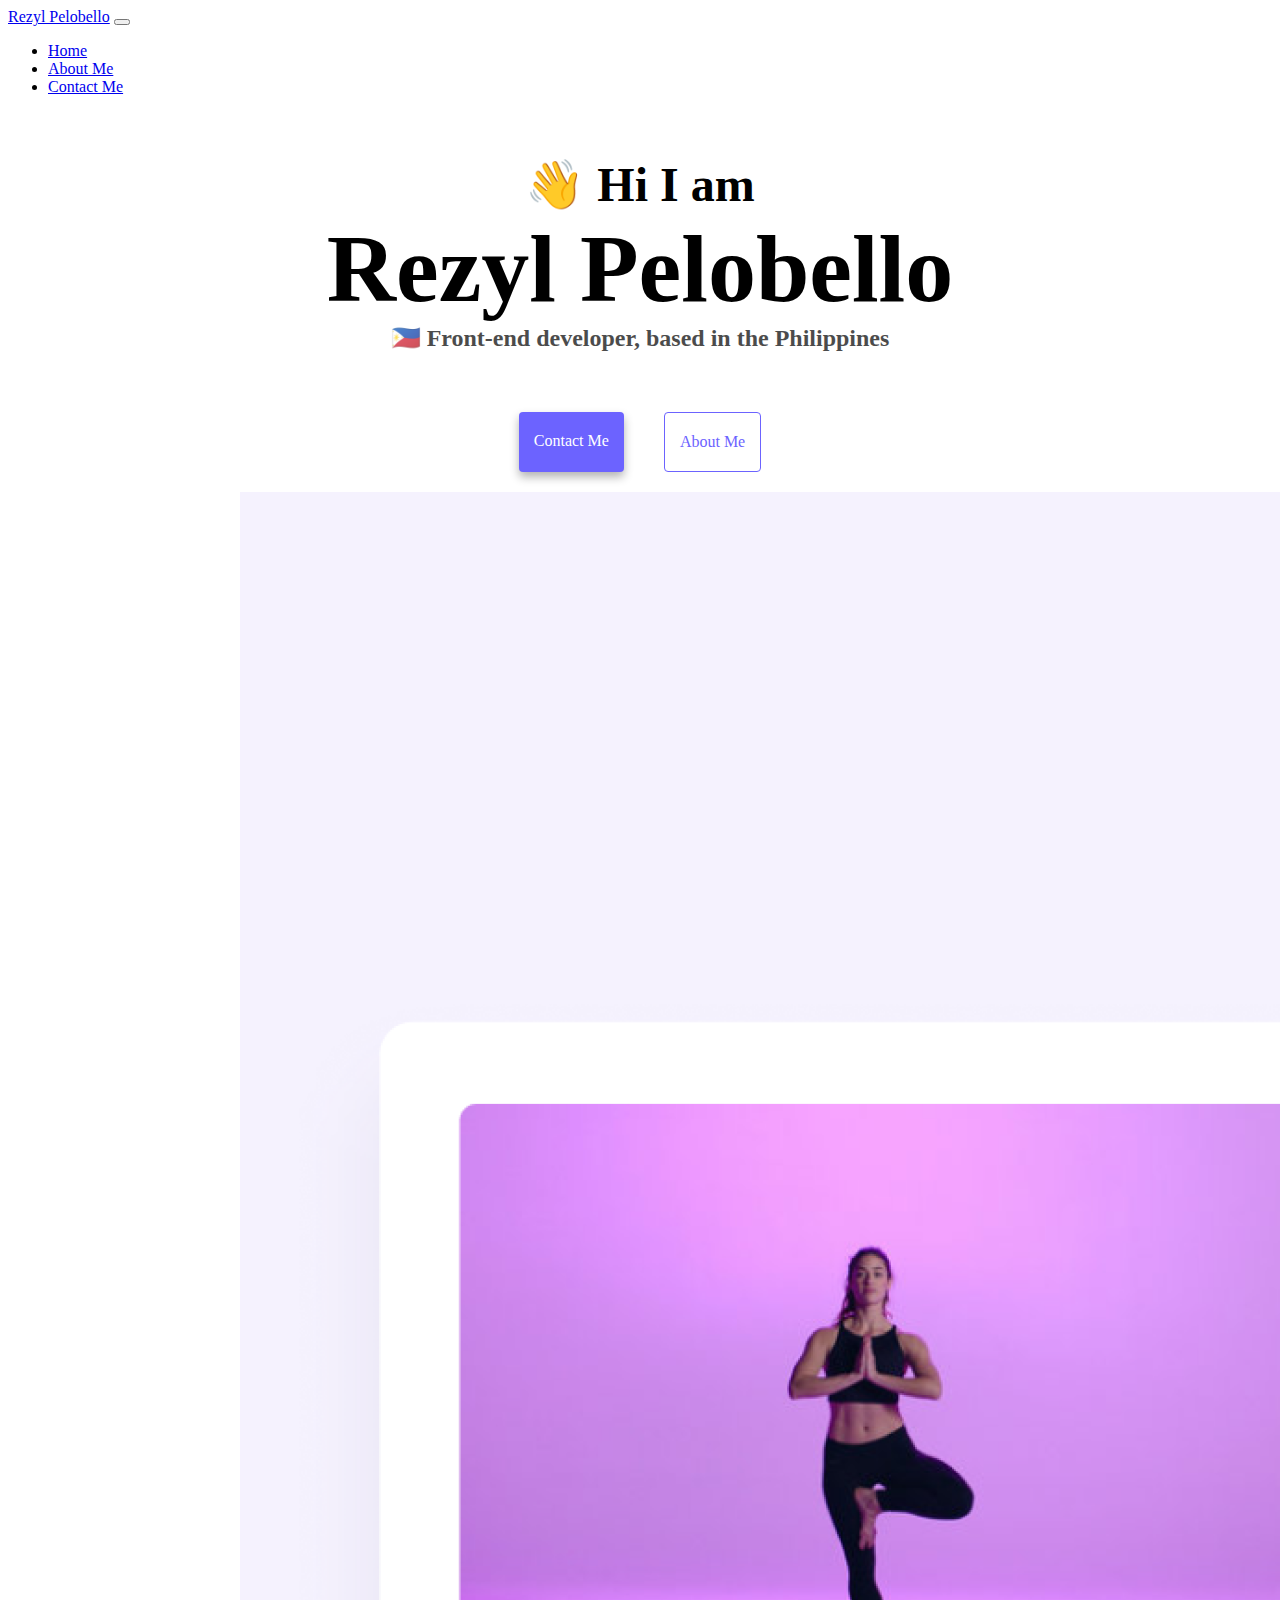
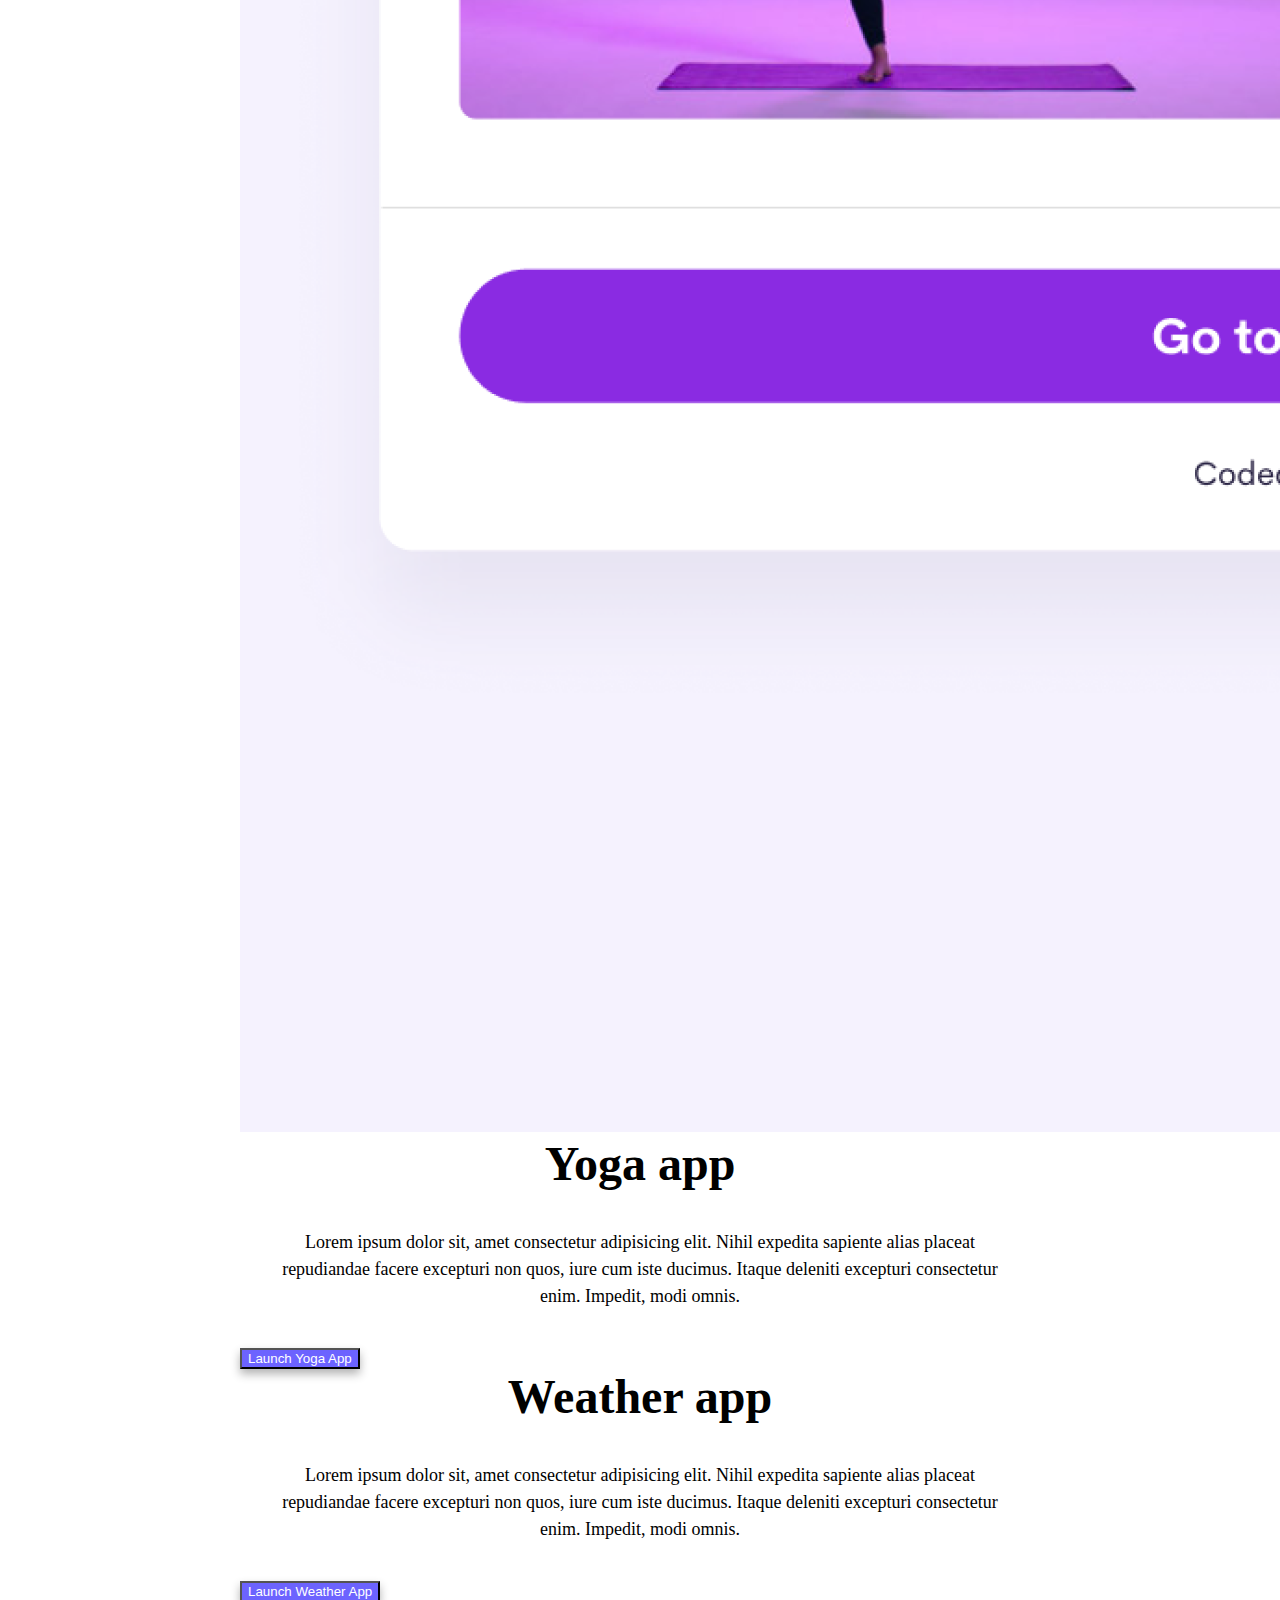
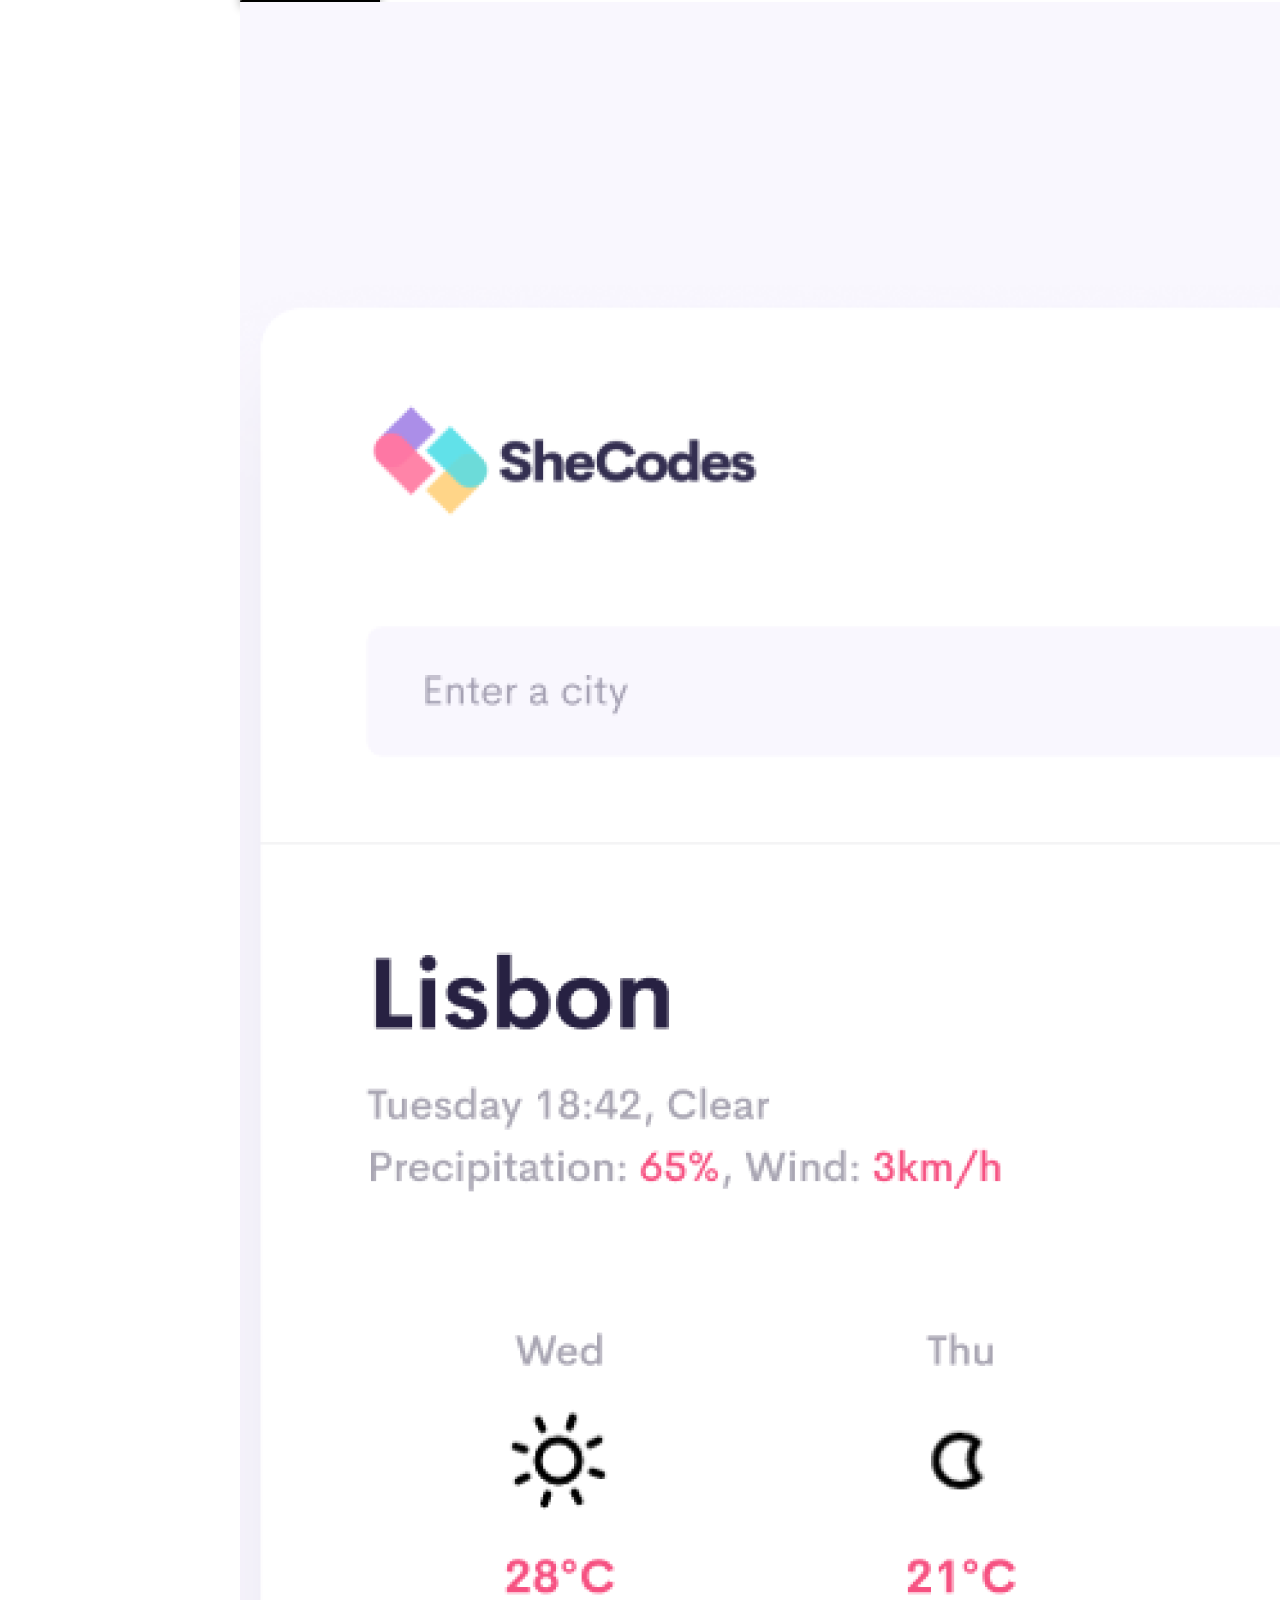
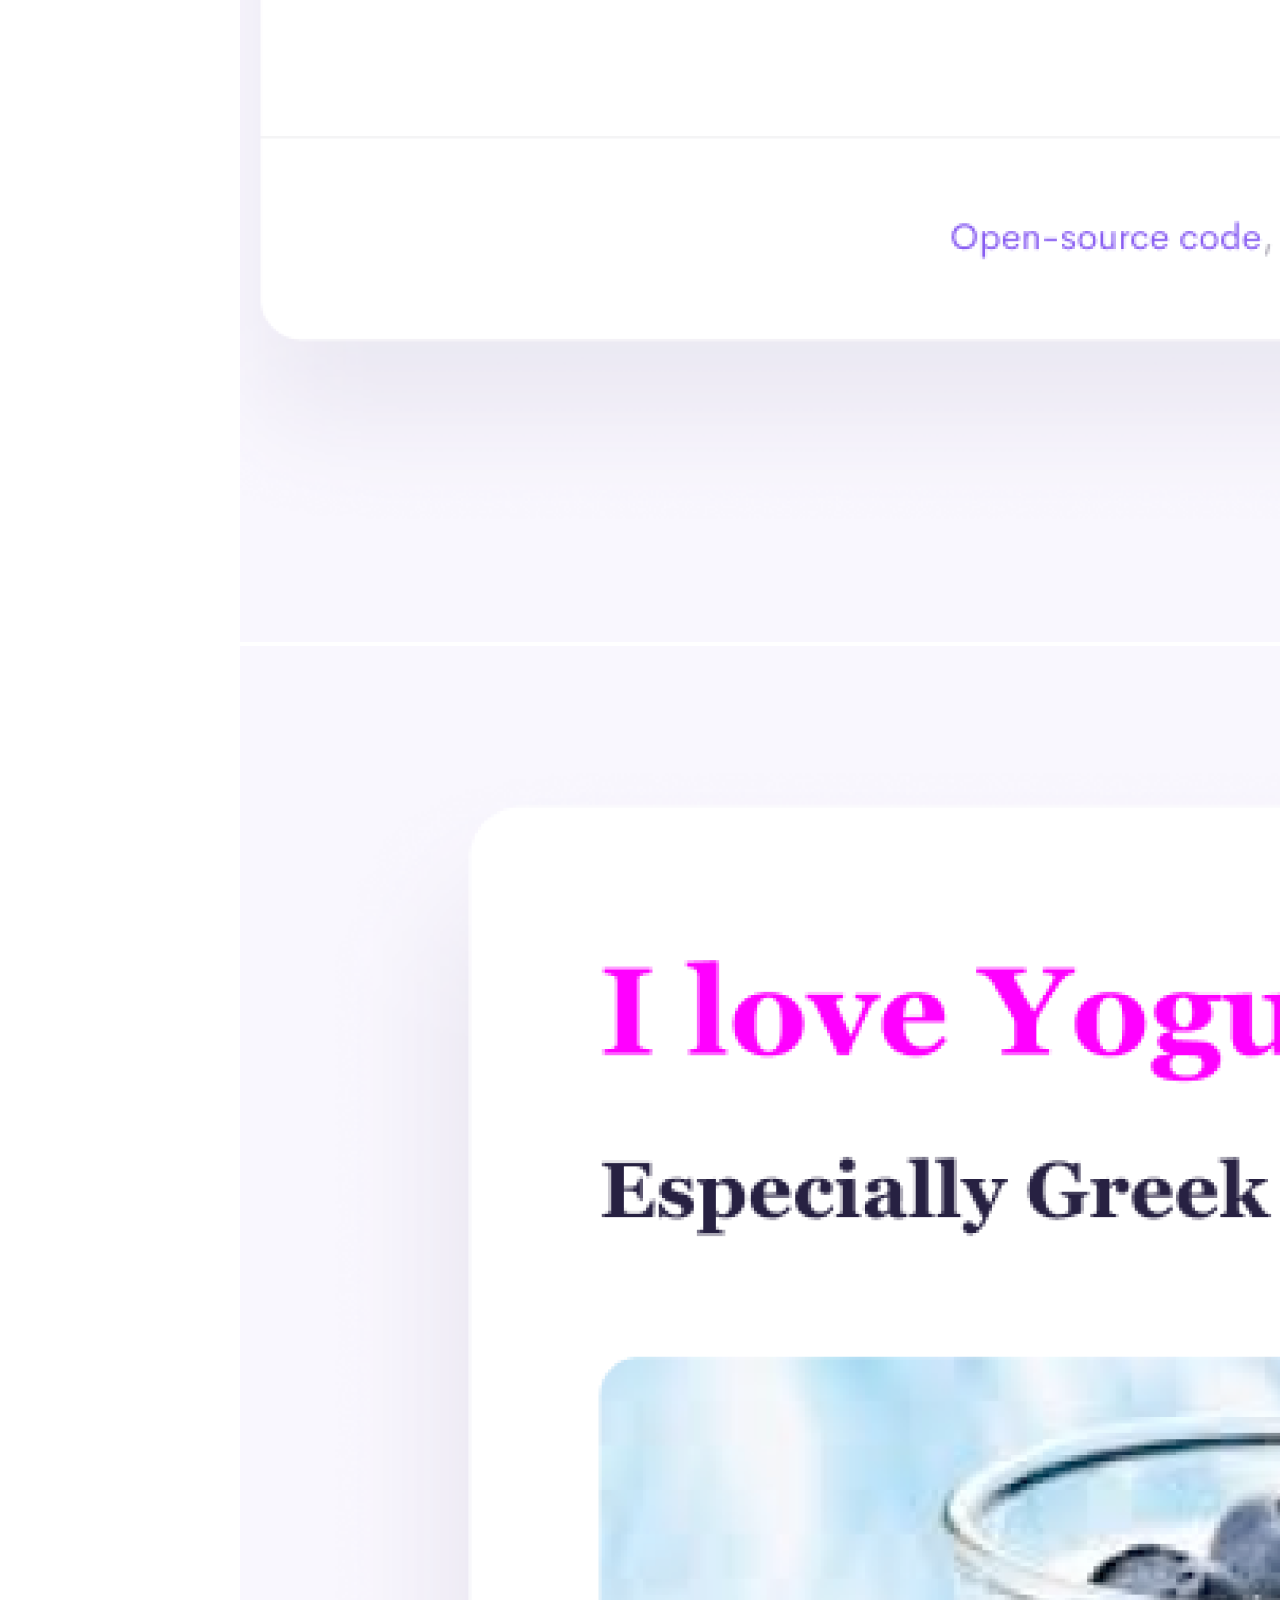
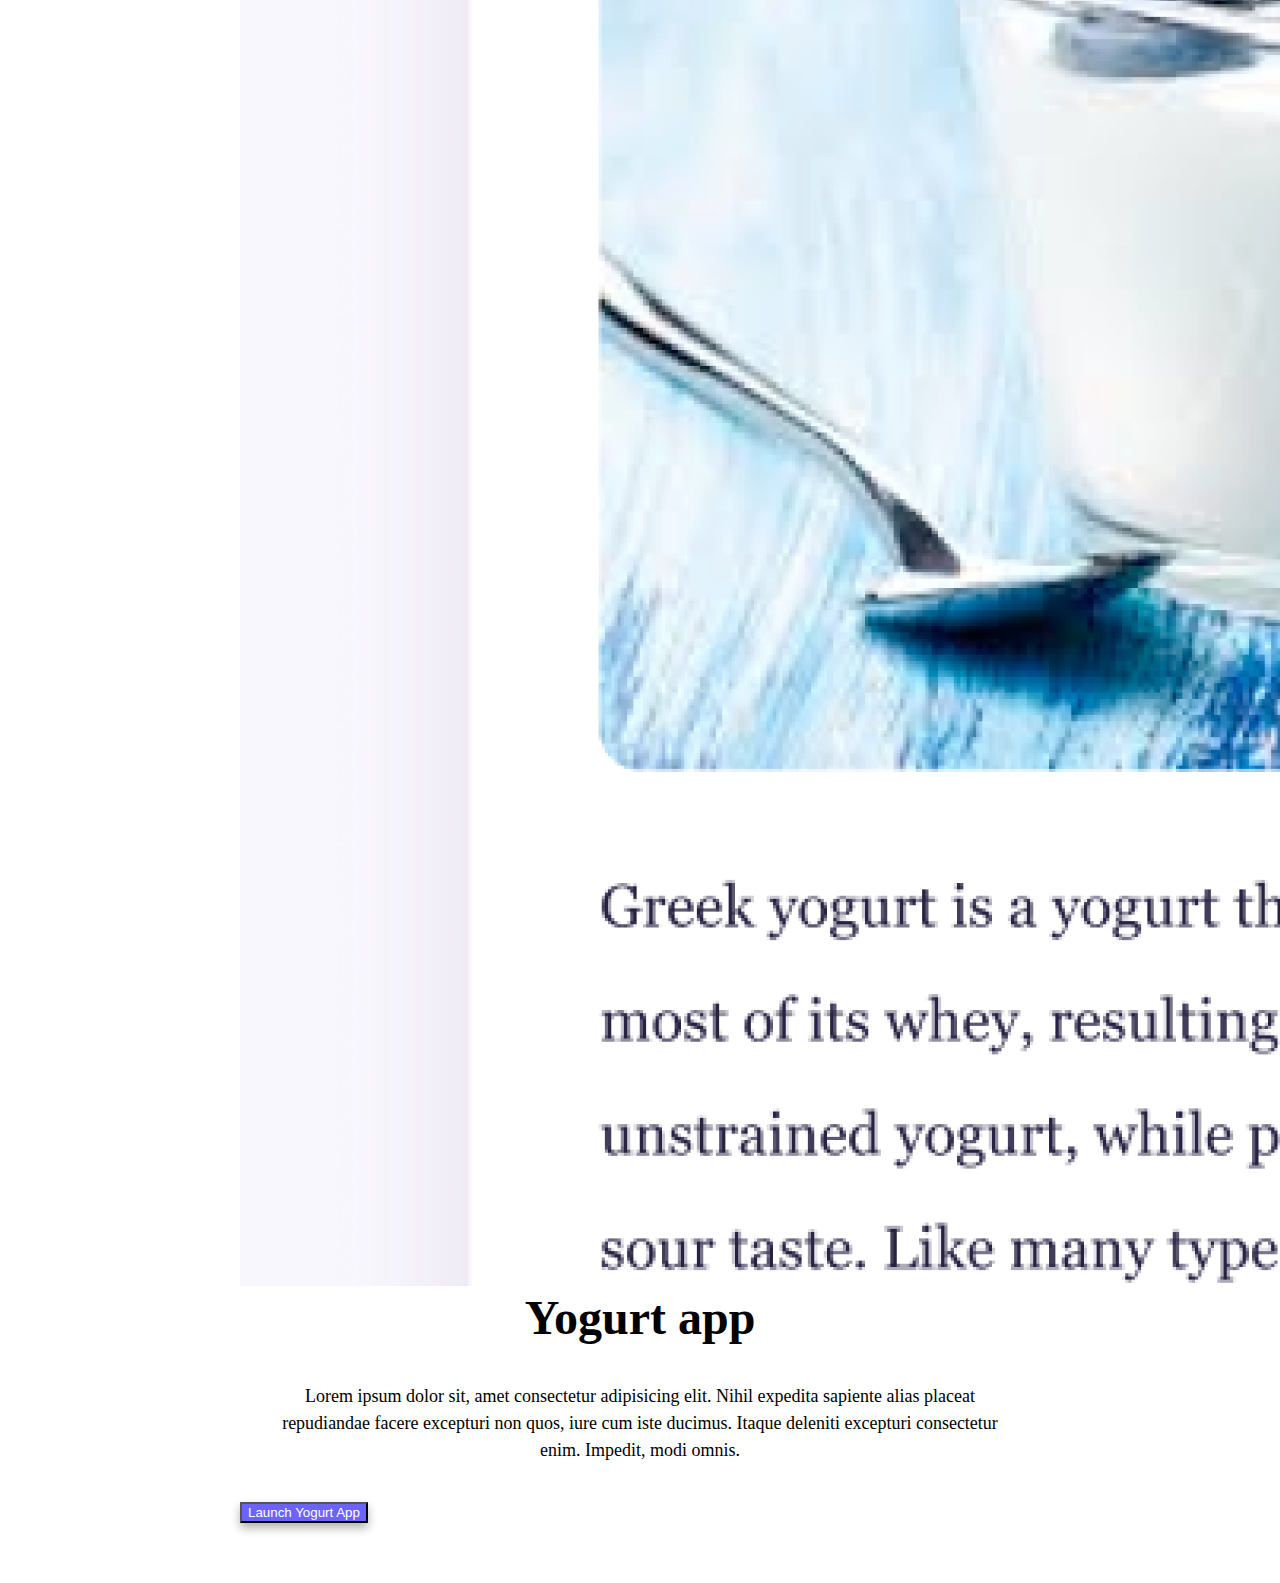
<file: index.html>
<!DOCTYPE html>
<html lang="en">
  <head>
    <meta charset="UTF-8" />
    <meta http-equiv="X-UA-Compatible" content="IE=edge" />
    <meta name="description" content="Rezyl Pelobello's Portfolio" />
    <meta name="viewport" content="width=device-width, initial-scale=1.0" />
    <title>Rezyl Pelobello: Frontend Web Developer</title>
    <link
      href="https://cdn.jsdelivr.net/npm/bootstrap@5.3.0-alpha1/dist/css/bootstrap.min.css"
      rel="stylesheet"
      integrity="sha384-GLhlTQ8iRABdZLl6O3oVMWSktQOp6b7In1Zl3/Jr59b6EGGoI1aFkw7cmDA6j6gD"
      crossorigin="anonymous"
    />
    <link rel="stylesheet" href="style.css" />
  </head>
  <body>
    <nav class="navbar navbar-expand-lg bg-body-tertiary sticky-top">
      <div class="container">
        <a class="navbar-brand" href="index.html" title="Home"
          >Rezyl Pelobello</a
        >
        <button
          class="navbar-toggler"
          type="button"
          data-bs-toggle="collapse"
          data-bs-target="#navbarNav"
          aria-controls="navbarNav"
          aria-expanded="false"
          aria-label="Toggle navigation"
        >
          <span class="navbar-toggler-icon"></span>
        </button>
        <div class="collapse navbar-collapse" id="navbarNav">
          <ul class="navbar-nav">
            <li class="nav-item">
              <a class="nav-link active" aria-current="page" href="index.html"
                >Home</a
              >
            </li>
            <li class="nav-item">
              <a class="nav-link" href="about.html" title="About Me"
                >About Me</a
              >
            </li>
            <li class="nav-item">
              <a class="nav-link" href="about.html#contact" title="Contact Me"
                >Contact Me</a
              >
            </li>
          </ul>
        </div>
      </div>
    </nav>
    <main>
      <div class="container">
        <div class="row">
          <div class="col">
            <h2>👋 Hi I am</h2>
            <h1>Rezyl Pelobello</h1>
            <h3>🇵🇭 Front-end developer, based in the Philippines</h3>
          </div>
        </div>
        <div class="row">
          <div class="col navigation-links">
            <a href="about.html#contact" class="contact-link" title="Contact Me"
              >Contact me</a
            >
            <a href="about.html" class="about-link" title="About Me"
              >About me</a
            >
          </div>
        </div>
      </div>
      <div class="container mt-5">
        <div class="row">
          <div class="col-lg-6">
            <img src="images/yoga.png" alt="Yoga" class="img-fluid" />
          </div>
          <div class="col-lg-6 my-sm-4">
            <h2 class="text-start">Yoga app</h2>
            <p class="design text-start mt-3">
              Lorem ipsum dolor sit, amet consectetur adipisicing elit. Nihil
              expedita sapiente alias placeat repudiandae facere excepturi non
              quos, iure cum iste ducimus. Itaque deleniti excepturi consectetur
              enim. Impedit, modi omnis.
            </p>
            <button type="button" class="btn launch-btn">
              Launch Yoga App
            </button>
          </div>
        </div>
      </div>
      <div class="container mt-5">
        <div class="row">
          <div class="col-lg-6 mt-sm-5">
            <h2 class="text-start">Weather app</h2>
            <p class="design text-start mt-3">
              Lorem ipsum dolor sit, amet consectetur adipisicing elit. Nihil
              expedita sapiente alias placeat repudiandae facere excepturi non
              quos, iure cum iste ducimus. Itaque deleniti excepturi consectetur
              enim. Impedit, modi omnis.
            </p>
            <button type="button" class="btn launch-btn">
              Launch Weather App
            </button>
          </div>
          <div class="col-lg-6 order-sm-first">
            <img src="images/weather.png" alt="Weather app" class="img-fluid" />
          </div>
        </div>
      </div>
      <div class="container mt-5 order-sm-2">
        <div class="row">
          <div class="col-lg-6">
            <img src="images/yogurt.png" alt="Yogurt App" class="img-fluid" />
          </div>
          <div class="col-lg-6 mt-sm-5">
            <h2 class="text-start">Yogurt app</h2>
            <p class="design text-start mt-3">
              Lorem ipsum dolor sit, amet consectetur adipisicing elit. Nihil
              expedita sapiente alias placeat repudiandae facere excepturi non
              quos, iure cum iste ducimus. Itaque deleniti excepturi consectetur
              enim. Impedit, modi omnis.
            </p>
            <button type="button" class="btn launch-btn">
              Launch Yogurt App
            </button>
          </div>
        </div>
      </div>
    </main>
    <script
      src="https://cdn.jsdelivr.net/npm/bootstrap@5.3.0-alpha1/dist/js/bootstrap.bundle.min.js"
      integrity="sha384-w76AqPfDkMBDXo30jS1Sgez6pr3x5MlQ1ZAGC+nuZB+EYdgRZgiwxhTBTkF7CXvN"
      crossorigin="anonymous"
    ></script>
  </body>
</html>
</file>
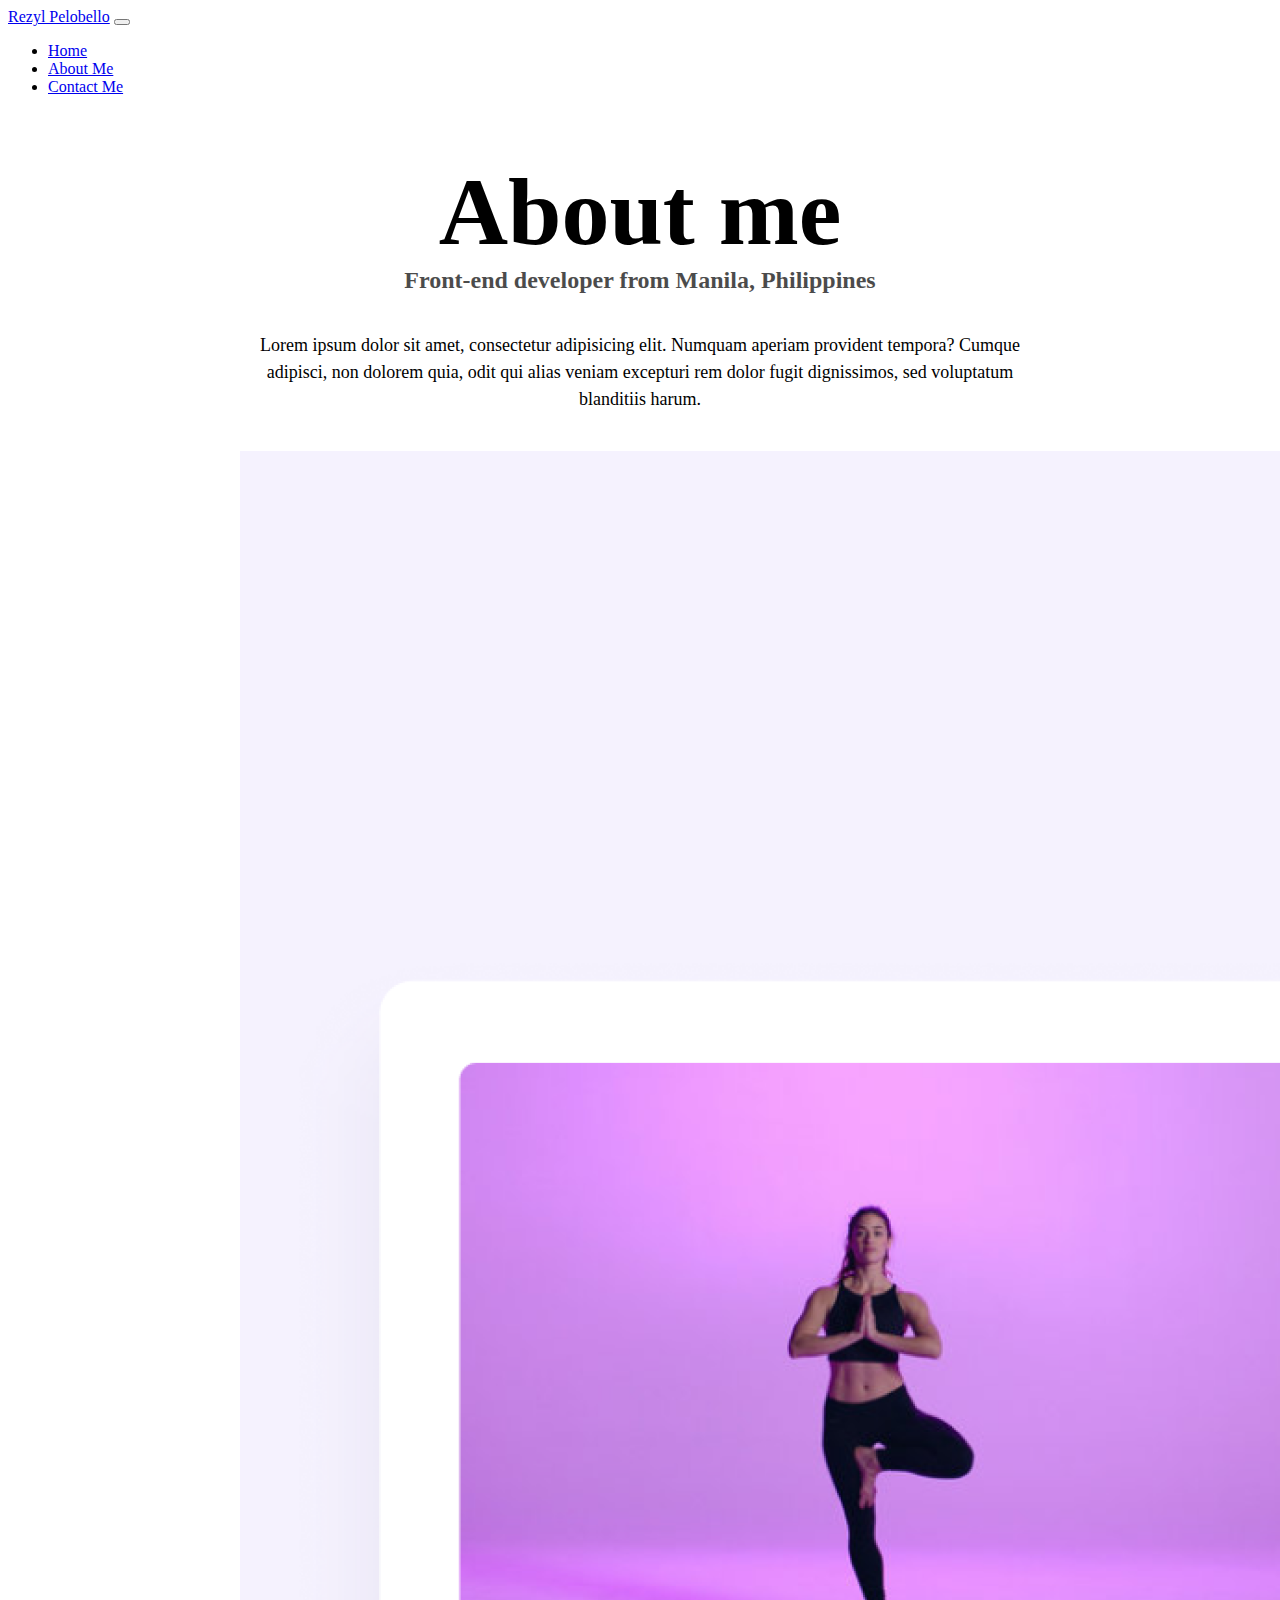
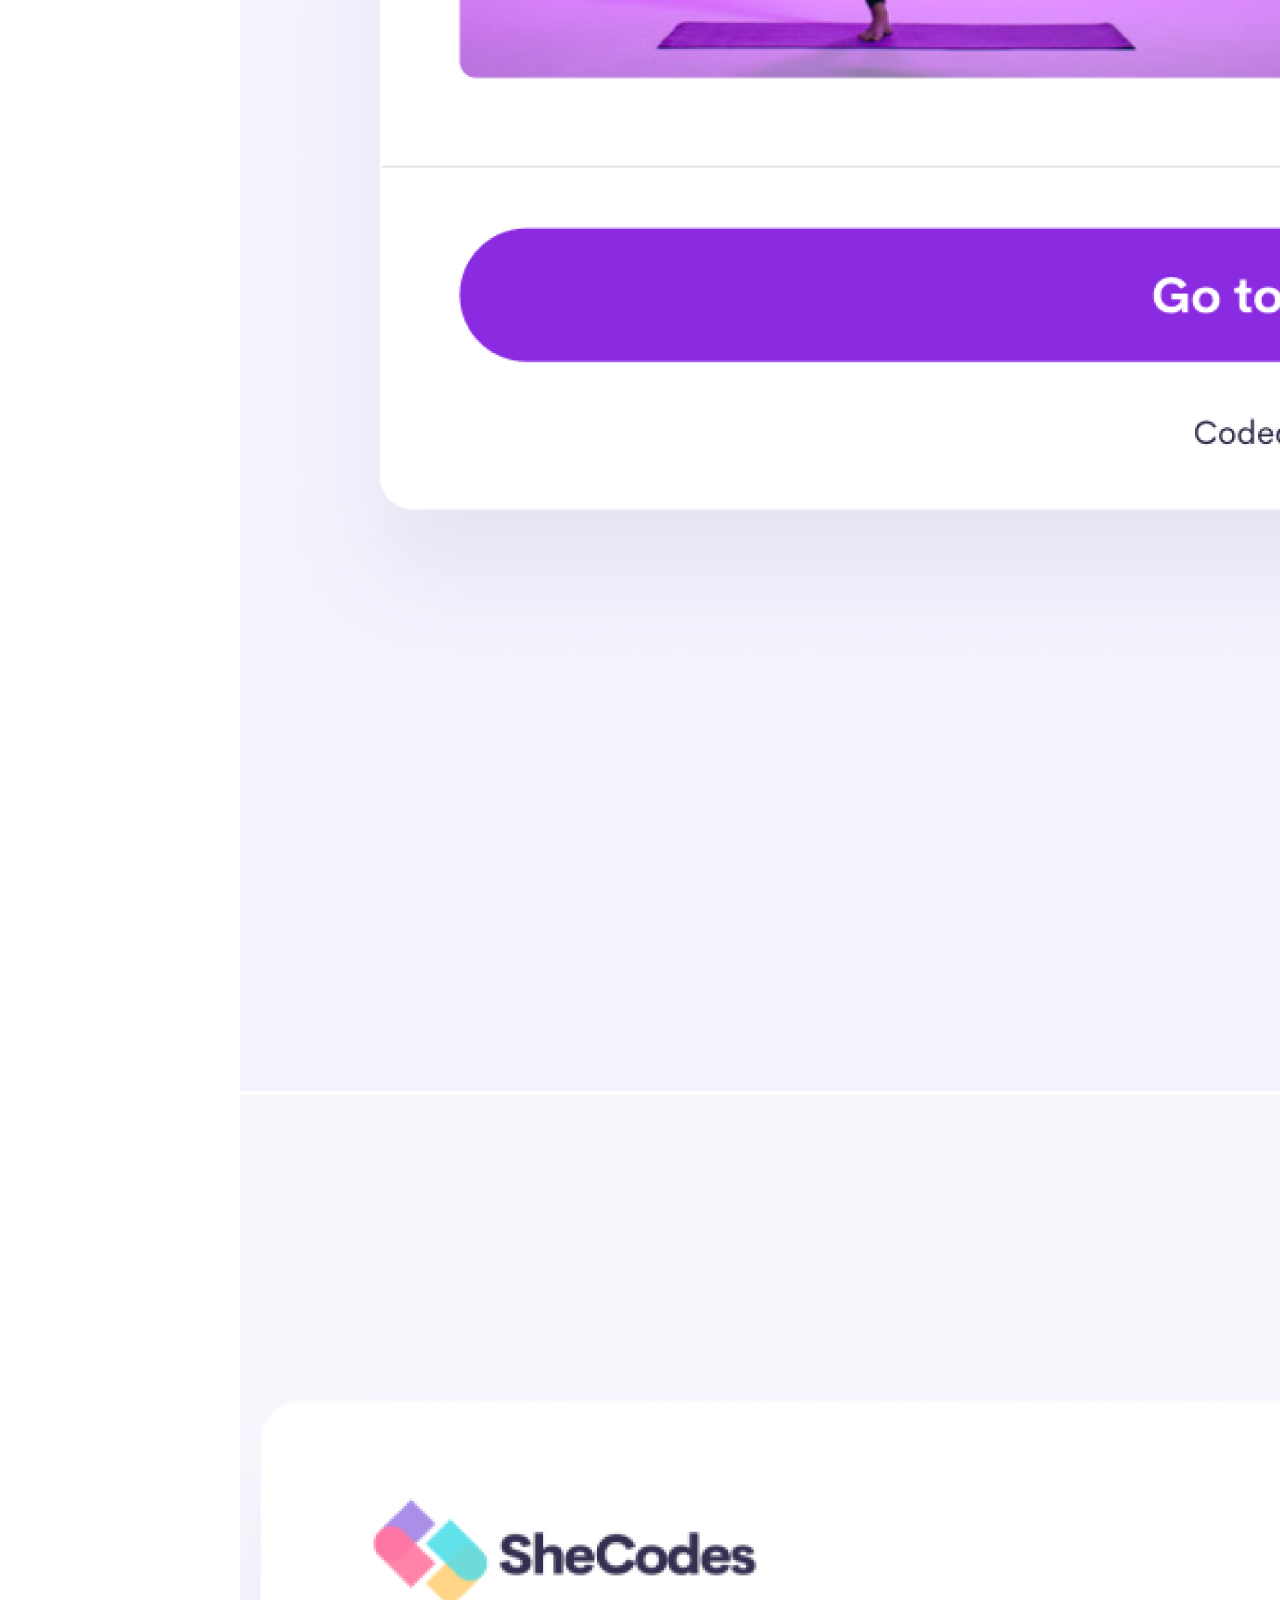
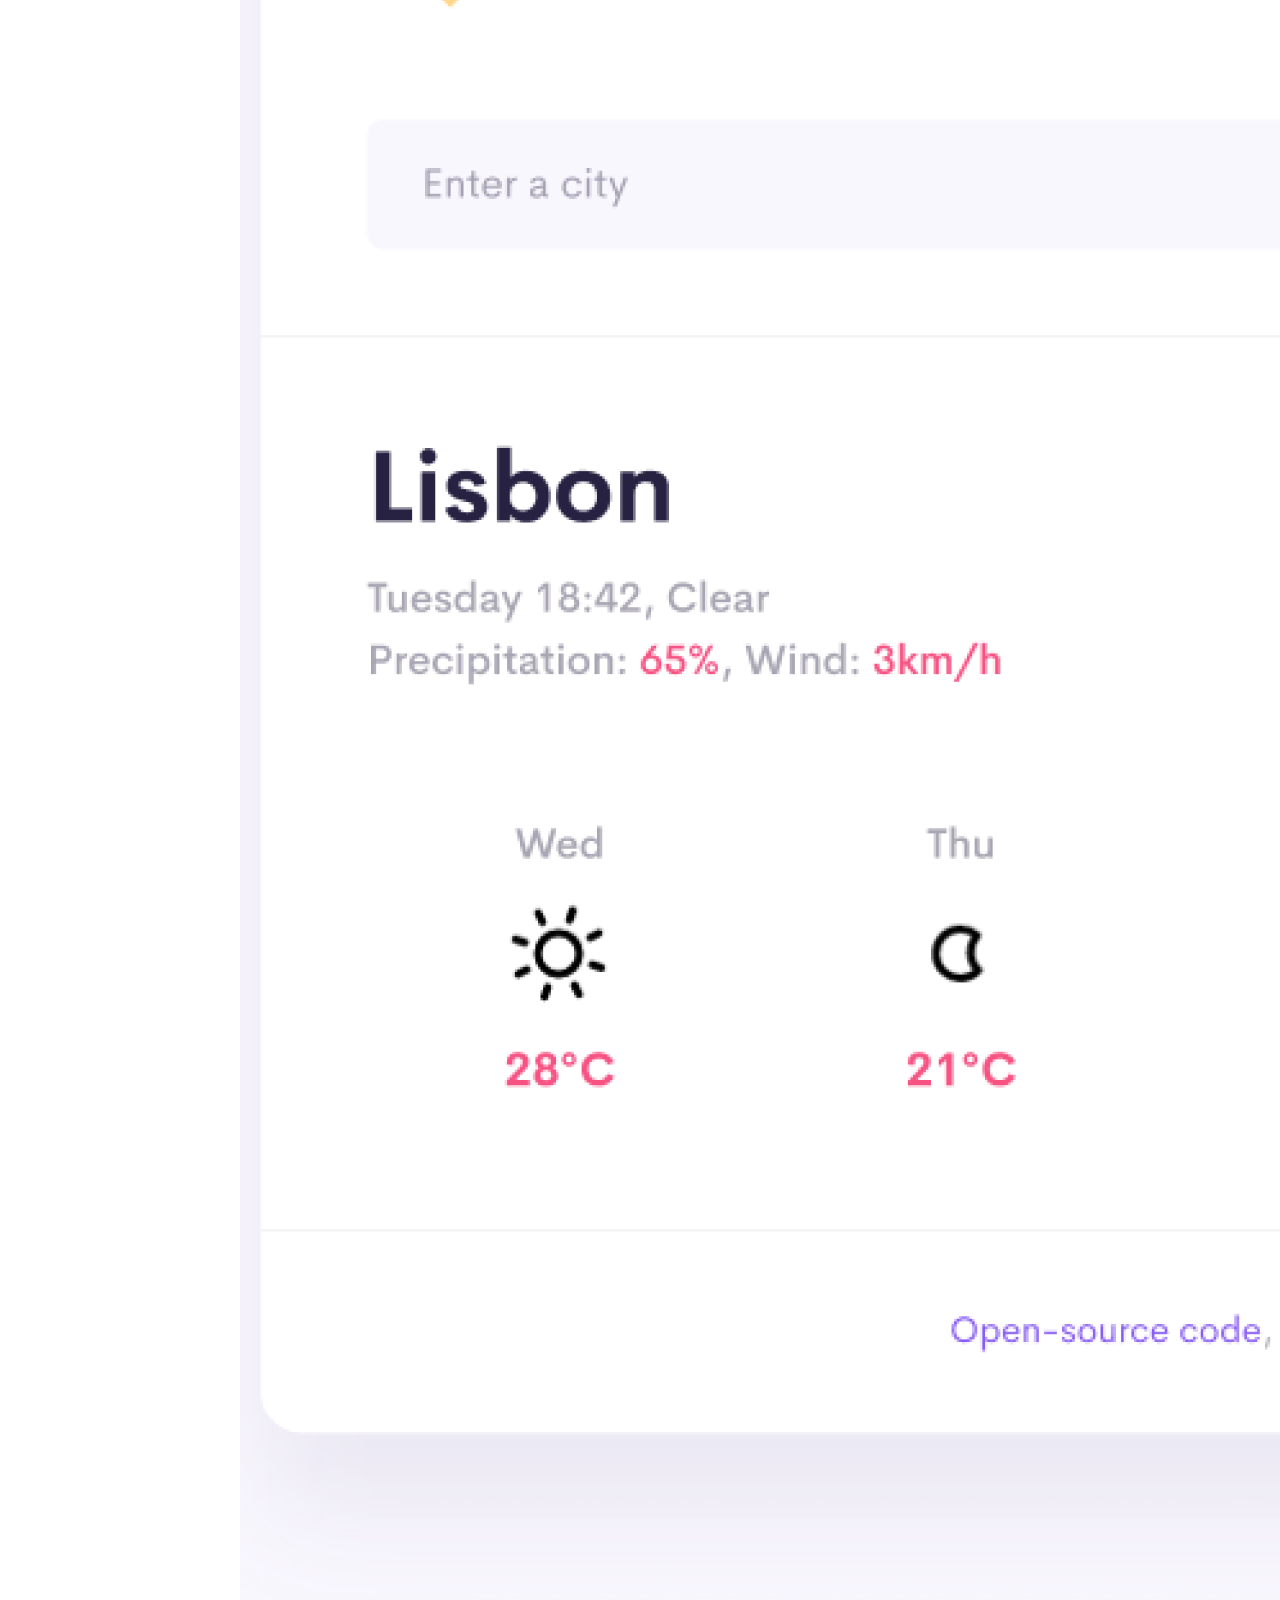
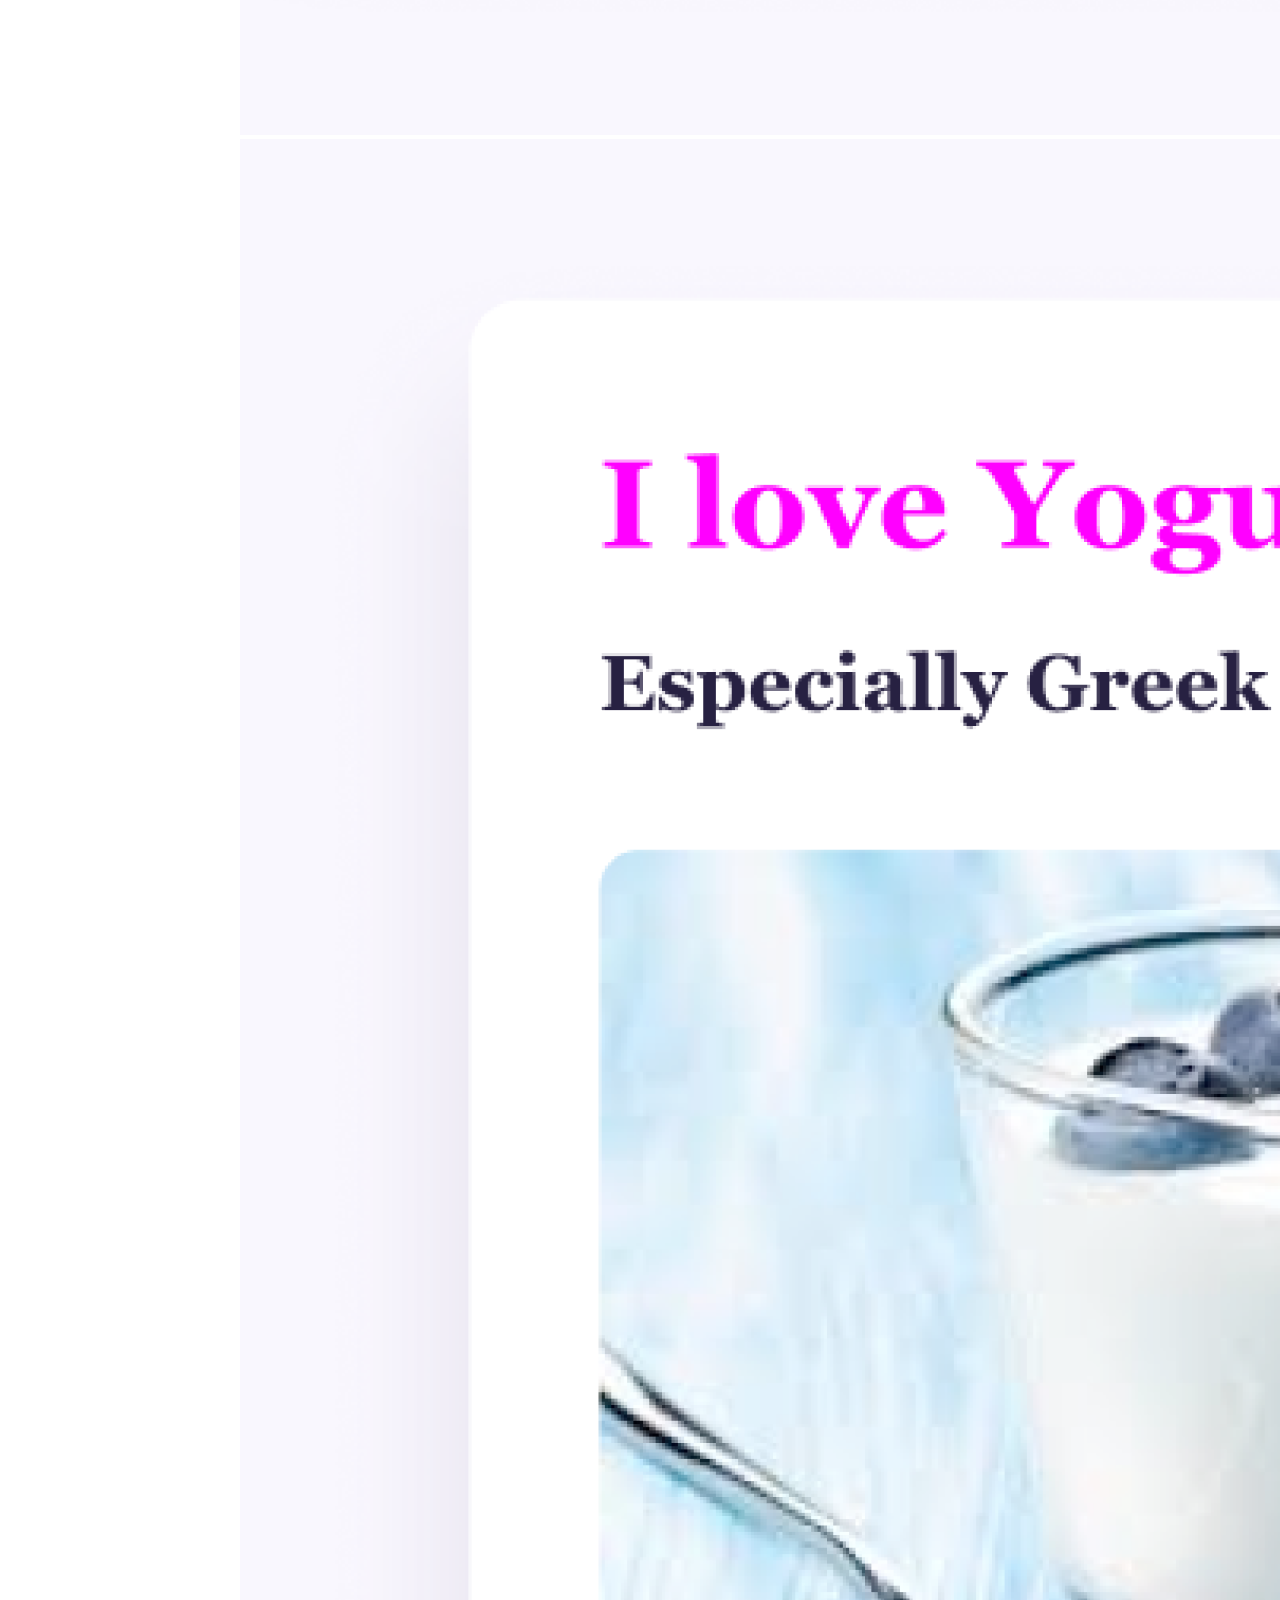
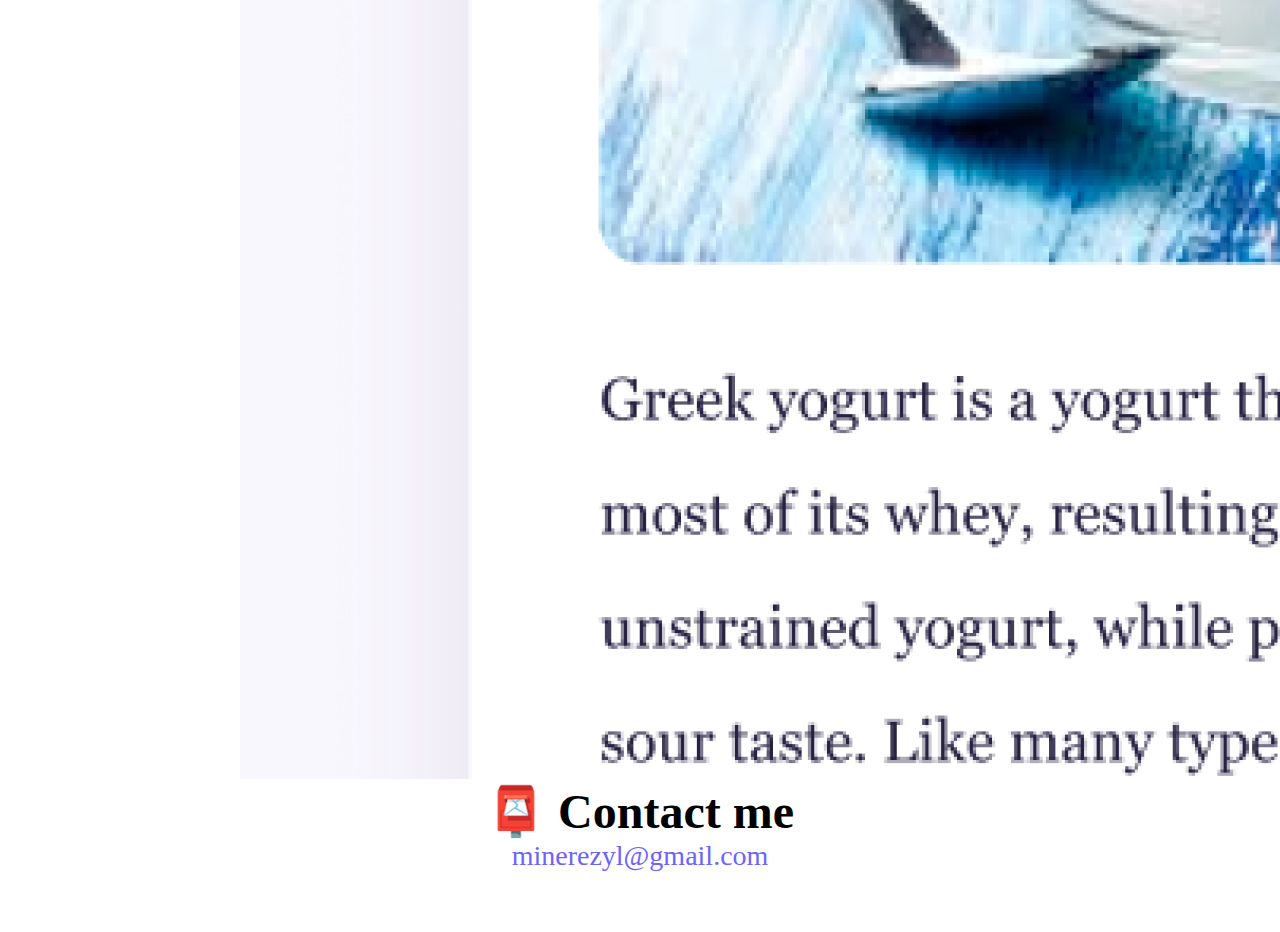
<file: about.html>
<!DOCTYPE html>
<html lang="en">
  <head>
    <meta charset="UTF-8" />
    <meta http-equiv="X-UA-Compatible" content="IE=edge" />
    <meta name="description" content="Rezyl Pelobello's About me page" />
    <meta name="viewport" content="width=device-width, initial-scale=1.0" />
    <link
      href="https://cdn.jsdelivr.net/npm/bootstrap@5.3.0-alpha1/dist/css/bootstrap.min.css"
      rel="stylesheet"
      integrity="sha384-GLhlTQ8iRABdZLl6O3oVMWSktQOp6b7In1Zl3/Jr59b6EGGoI1aFkw7cmDA6j6gD"
      crossorigin="anonymous"
    />
    <link rel="stylesheet" href="style.css" />
    <title>Rezyl Pelobello: About Me</title>
  </head>
  <body>
    <nav class="navbar navbar-expand-lg bg-body-tertiary sticky-top">
      <div class="container">
        <a class="navbar-brand" href="index.html" title="home">Rezyl Pelobello</a>
          <button
              class="navbar-toggler"
              type="button"
              data-bs-toggle="collapse"
              data-bs-target="#navbarNav"
              aria-controls="navbarNav"
              aria-expanded="false"
              aria-label="Toggle navigation">
            <span class="navbar-toggler-icon"></span>
          </button>
          <div class="collapse navbar-collapse" id="navbarNav">
            <ul class="navbar-nav">
              <li class="nav-item">
                <a class="nav-link active" aria-current="page" href="index.html">Home</a>
              </li>
              <li class="nav-item">
                <a class="nav-link" href="about.html" title="About Me">About Me</a>
              </li>
              <li class="nav-item">
                <a class="nav-link" href="about.html#contact">Contact Me</a>
              </li>
            </ul>
          </div>
      </div>
    </nav>
    <main>
      <div class="container">
        <div class="row">
            <div class="col">
                <h1>About me</h1>
                <h3>Front-end developer from Manila, Philippines</h3>
                  <p>
                    Lorem ipsum dolor sit amet, consectetur adipisicing elit. Numquam
                    aperiam provident tempora? Cumque adipisci, non dolorem quia, odit qui
                    alias veniam excepturi rem dolor fugit dignissimos, sed voluptatum
                    blanditiis harum.
                  </p>          
            </div>
        </div>
      </div>
      <div class="container mt-5">
          <div class="row">
              <div class="col-md-4 mb-3">
                <img src="images/yoga.png" alt="Yoga" class="img-fluid">
              </div>
              <div class="col-md-4 mb-3">
                  <img src="images/weather.png" alt="Weather" class="img-fluid">
              </div>
              <div class="col-md-4 mb-3">
                  <img src="images/yogurt.png" alt="Yogurt" class="img-fluid">
              </div>
          </div>
      </div>      
    <div id="contact" class="mt-5">
      <h2>📮 Contact me</h2>
      <a href="mailto:[email]" class="email-link"> minerezyl@gmail.com </a>
    </div>
    <script
      src="https://cdn.jsdelivr.net/npm/bootstrap@5.3.0-alpha1/dist/js/bootstrap.bundle.min.js"
      integrity="sha384-w76AqPfDkMBDXo30jS1Sgez6pr3x5MlQ1ZAGC+nuZB+EYdgRZgiwxhTBTkF7CXvN"
      crossorigin="anonymous"
    ></script>
  </body>
</html>
</file>
<file: style.css>
:root {
  --primary-color: #6c63ff;
  --secondary-color: #f5f2fe;
  --box-shadow: 0 5px 10px rgba(0, 0, 0, 0.3);
}

main {
  margin: 60px auto;
  max-width: 800px;
}

h1,
h2,
h3 {
  text-align: center;
  margin: 0;
}

h1 {
  font-size: 96px;
}

h2 {
  font-size: 48px;
}

h3 {
  font-size: 24px;
  opacity: 0.7;
}

p {
  padding: 20px;
  border-radius: 4px;
  font-size: 18px;
  line-height: 1.5;
  text-align: center;
}

.card {
  background: var(--secondary-color);
}

.navigation-links {
  display: flex;
  margin-top: 40px;
  justify-content: center;
}

.navigation-links a {
  margin: 20px;
  border-radius: 4px;
  padding: 20px 15px;
  text-decoration: none;
  text-transform: capitalize;
}

.contact-link,
.launch-btn {
  background: var(--primary-color);
  box-shadow: var(--box-shadow);
  color: white;
}

.about-link {
  color: var(--primary-color);
  border: 1px solid var(--primary-color);
}

.homepage-link {
  color: var(--primary-color);
  text-align: center;
  display: block;
}

.about-paragraphs {
  display: flex;
  margin: 30px 0;
}

.about-paragraphs p {
  margin: 10px;
}

.email-link {
  display: flex;
  justify-content: center;
  color: var(--primary-color);
  font-size: 28px;
  text-decoration: none;
}

.email-link:hover {
  text-decoration: underline;
}
</file>
